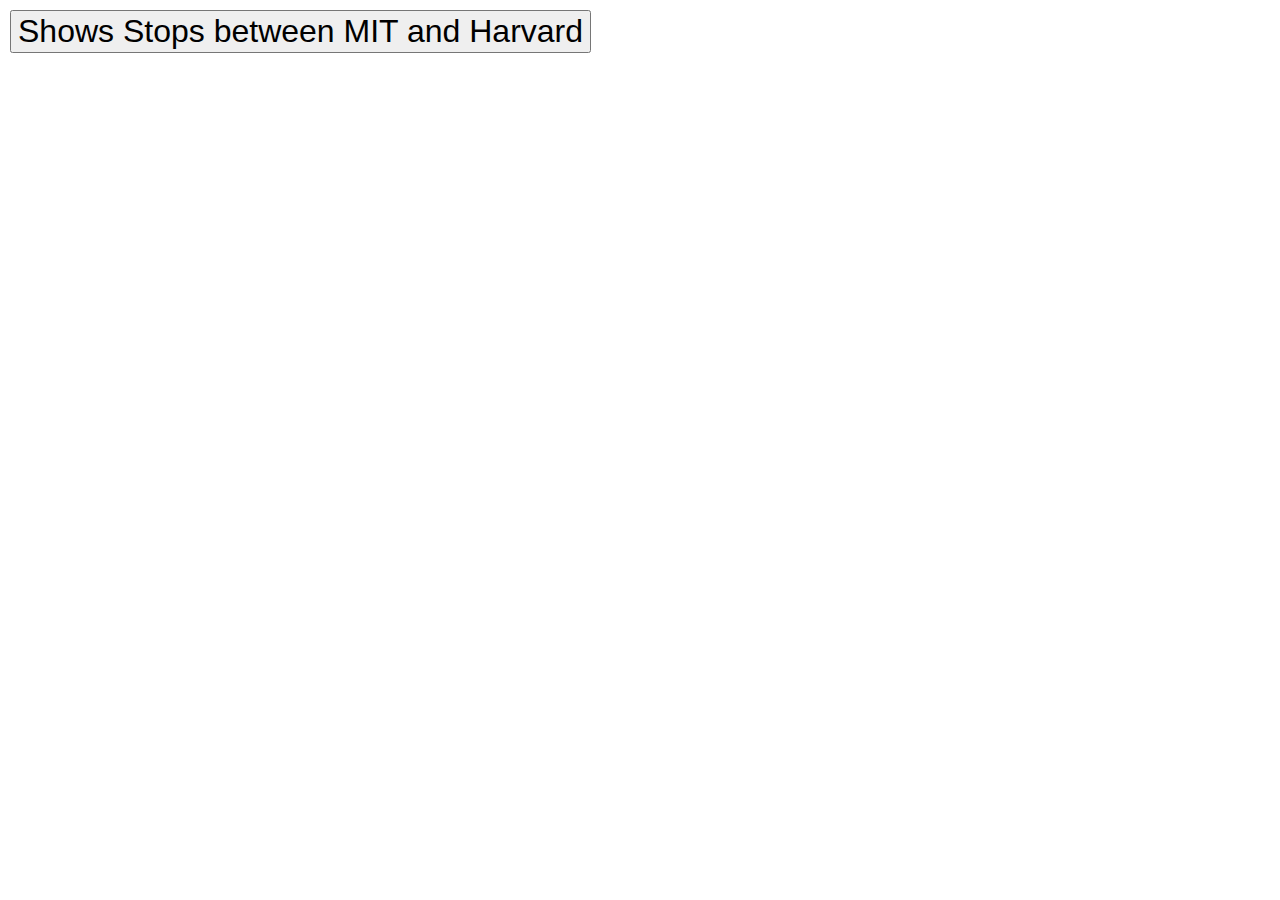
<file: Projects/map excerise/bostonmap.html>
<!DOCTYPE html>
<html>

<head>
<meta charset="utf-8" />
<title>Add a default marker</title>
<meta name="viewport" content="initial-scale=1,maximum-scale=1,user-scalable=no" />
<script src="https://api.mapbox.com/mapbox-gl-js/v1.11.0/mapbox-gl.js"></script>
<link href="https://api.mapbox.com/mapbox-gl-js/v1.11.0/mapbox-gl.css" rel="stylesheet" />
<link href="./styles.css" rel="stylesheet" />
</head>

<body>


    <div id="map"></div>
    <div class="map-overlay top">
        <button style="font-size: 2em;" onclick="move()">
            Shows Stops between MIT and Harvard 
        </button>
</div>

<script src="./mapanimation.js"></script>

</body>

</html>
</file>
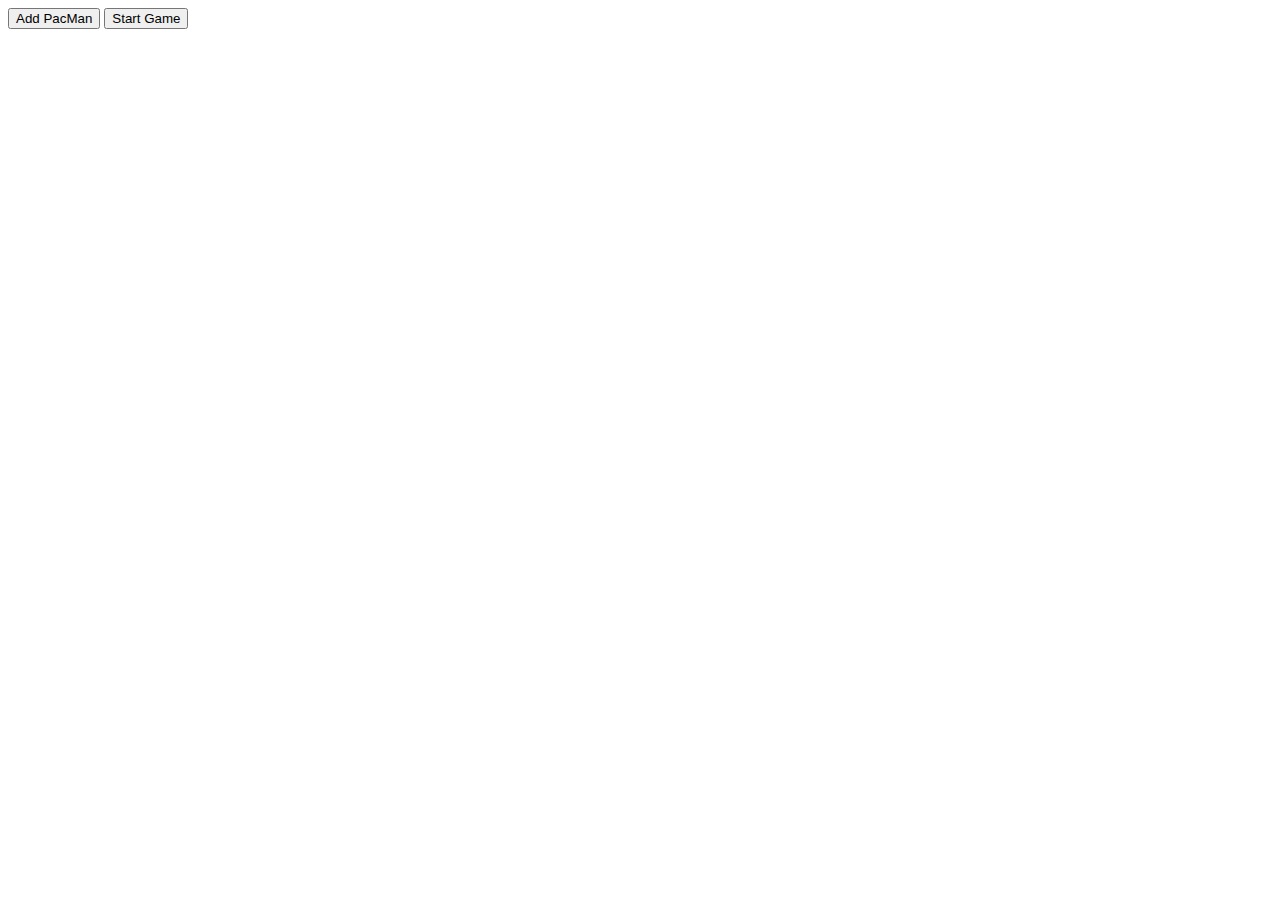
<file: Projects/pacman/pacman.html>
<html>
<SCRIPT>
    var pos = 0;
    const pacArray = [
        ['PacMan1.png', 'PacMan2.png'],
        ['PacMan3.png', 'PacMan4.png']
    ];
    var direction = 0;
    const pacMen = [];

    function setToRandom(scale) {
        return {
            x: Math.random() * scale,
            y: Math.random() * scale
        }
    }
    // Factory to make a PacMan 
    function makePac() {
        // returns an object with values scaled {x: 33, y: 21}
        let velocity = setToRandom(10);
        let position = setToRandom(200);
        // Add image to div id = game
        let game = document.getElementById('game');
        let newimg = document.createElement('img');
        newimg.style.position = 'absolute';
        newimg.src = 'PacMan1.png';
        newimg.width = 100;
        newimg.style.left = position.x;
        newimg.style.top = position.y;
        game.appendChild(newimg);
        // new style of creating an object
        return {
            position,
            velocity,
            newimg
        }
    }

    function update() {
        //loop over pacmen array and move each one and move image in DOM
        pacMen.forEach((item) => {
            checkCollisions(item)
            item.position.x += item.velocity.x;
            item.position.y += item.velocity.y;

            item.newimg.style.left = item.position.x;
            item.newimg.style.top = item.position.y;
        })
        setTimeout(update, 20);
    }

    function checkCollisions(item) {
        if (item.position.x + item.velocity.x + item.newimg.width > window.innerWidth ||
            item.position.x + item.velocity.x < 0) item.velocity.x = -item.velocity.x;
        if (item.position.y + item.velocity.y + item.newimg.height > window.innerHeight ||
            item.position.y + item.velocity.y < 0) item.velocity.y = -item.velocity.y;
    }

    function makeOne() {
        pacMen.push(makePac()); // add a new PacMan
    }
</SCRIPT>

<body>
    <div id='game'>
        <button onclick='makeOne()' width='200' height='30'>Add PacMan</button>
        <button onclick='update()' width='200' height='30'>Start Game</button>

    </div>
</body>

</html>
</file>
<file: Projects/map excerise/styles.css>
body {
    margin: 0;
    padding: 0;
  }
  #map {
    position: absolute;
    top: 0;
    bottom: 0;
    width: 100%;
  }
  
  .map-overlay {
    position: absolute;
    left: 0;
    padding: 10px;
  }
</file>
